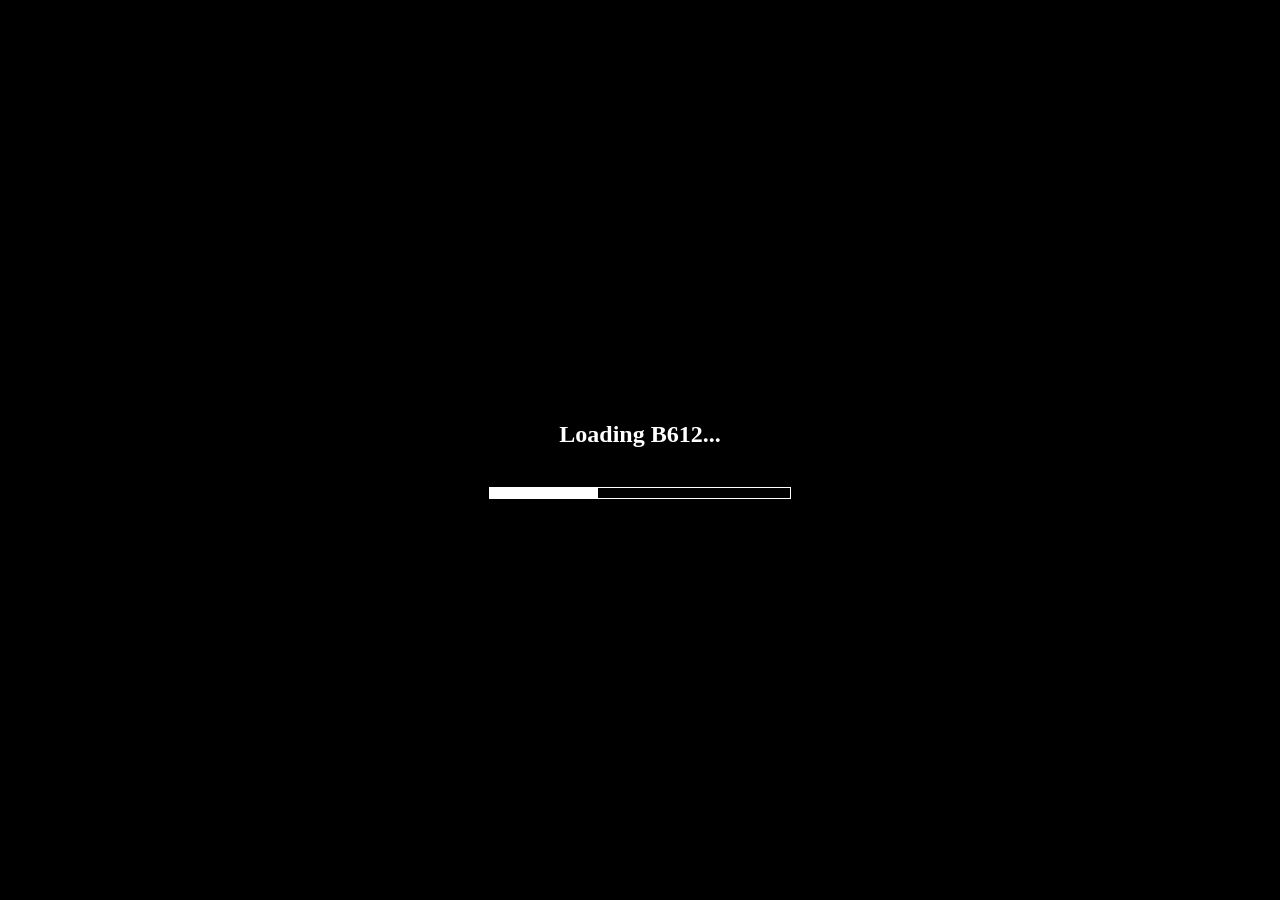
<file: index.html>
<!DOCTYPE html>
<html lang="zh-TW">
<head>
<meta charset="UTF-8">
<title>B612 Planet</title>
<link rel="stylesheet" href="style.css">
</head>

<body>

<!-- ⏳ Loading 畫面 -->
<div id="loading">
  <h2>Loading B612...</h2>
  <div class="progress-bar">
    <div id="progress"></div>
  </div>
</div>

<!-- 🌌 星空背景 -->
<div class="stars"></div>

<div id="app">

  <section class="screen active" id="start">
    <h1>歡迎來到 B612</h1>
    <p>（開場文字自己填）</p>
    <button onclick="goTo('q1')">開始探索</button>
  </section>

  <section class="screen" id="q1">
    <h2>第一個問題</h2>
    <p>（題目自己填）</p>
    <button onclick="goTo('pathA')">選項 A</button>
    <button onclick="goTo('pathB')">選項 B</button>
  </section>

  <section class="screen" id="pathA">
    <h2>你選擇了 A</h2>
    <button onclick="goTo('ending1')">繼續</button>
  </section>

  <section class="screen" id="pathB">
    <h2>你選擇了 B</h2>
    <button onclick="goTo('ending2')">繼續</button>
  </section>

  <section class="screen" id="ending1">
    <h2>結局 1</h2>
    <button onclick="goTo('start')">重新開始</button>
  </section>

  <section class="screen" id="ending2">
    <h2>結局 2</h2>
    <button onclick="goTo('start')">重新開始</button>
  </section>

</div>

<script src="script.js"></script>
</body>
</html>
</file>
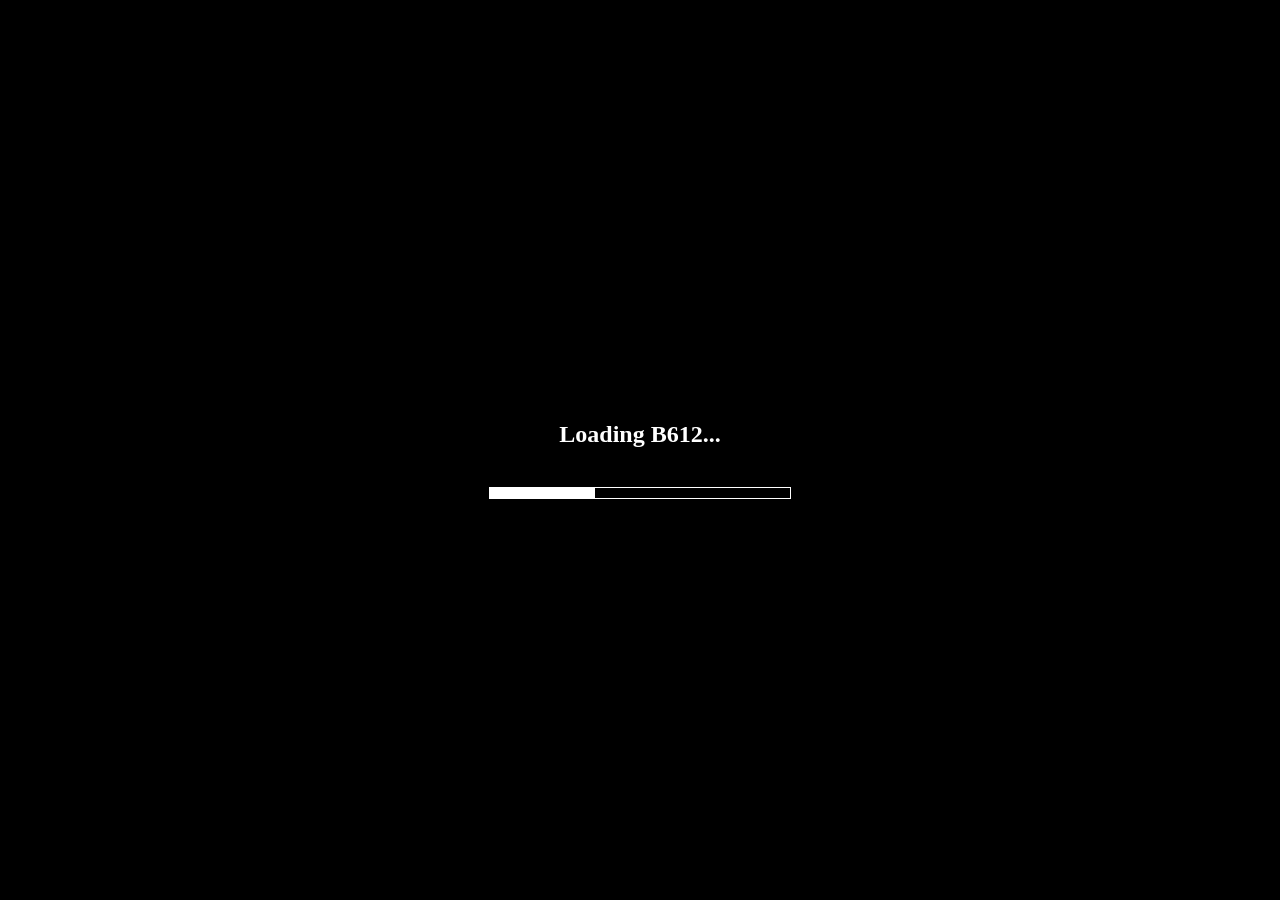
<file: 612.html>
<!DOCTYPE html>
<html lang="zh-TW">
<head>
<meta charset="UTF-8">
<title>B612 Planet</title>
<link rel="stylesheet" href="style.css">
</head>

<body>

<!-- ⏳ Loading 畫面 -->
<div id="loading">
  <h2>Loading B612...</h2>
  <div class="progress-bar">
    <div id="progress"></div>
  </div>
</div>

<!-- 🌌 星空背景 -->
<div class="stars"></div>

<div id="app">

  <section class="screen active" id="start">
    <h1>歡迎來到 B612</h1>
    <p>（開場文字自己填）</p>
    <button onclick="goTo('q1')">開始探索</button>
  </section>

  <section class="screen" id="q1">
    <h2>第一個問題</h2>
    <p>（題目自己填）</p>
    <button onclick="goTo('pathA')">選項 A</button>
    <button onclick="goTo('pathB')">選項 B</button>
  </section>

  <section class="screen" id="pathA">
    <h2>你選擇了 A</h2>
    <button onclick="goTo('ending1')">繼續</button>
  </section>

  <section class="screen" id="pathB">
    <h2>你選擇了 B</h2>
    <button onclick="goTo('ending2')">繼續</button>
  </section>

  <section class="screen" id="ending1">
    <h2>結局 1</h2>
    <button onclick="goTo('start')">重新開始</button>
  </section>

  <section class="screen" id="ending2">
    <h2>結局 2</h2>
    <button onclick="goTo('start')">重新開始</button>
  </section>

</div>

<script src="script.js"></script>
</body>
</html>
</file>
<file: style.css>
body{
  margin:0;
  font-family:"Microsoft JhengHei";
  background:black;
  color:white;
  overflow:hidden;
}

/* 🌌 星空 */
.stars{
  position:fixed;
  width:100%;
  height:100%;
  background:url("https://www.transparenttextures.com/patterns/stardust.png");
  animation:moveStars 120s linear infinite;
  z-index:-1;
}
@keyframes moveStars{
  from{background-position:0 0;}
  to{background-position:10000px 5000px;}
}

/* ⏳ Loading */
#loading{
  position:fixed;
  width:100%;
  height:100%;
  background:black;
  display:flex;
  flex-direction:column;
  justify-content:center;
  align-items:center;
  z-index:9999;
}

.progress-bar{
  width:300px;
  height:10px;
  border:1px solid white;
  margin-top:20px;
}
#progress{
  height:100%;
  width:0%;
  background:white;
}

/* 📺 畫面區 */
#app{
  height:100vh;
  display:flex;
  justify-content:center;
  align-items:center;
  text-align:center;
}

.screen{
  display:none;
  max-width:600px;
  opacity:0;
  transform:translateY(20px);
  transition:0.6s;
}

.screen.active{
  display:block;
  opacity:1;
  transform:translateY(0);
}

/* 🔘 立體按鈕 */
button{
  margin:15px;
  padding:14px 28px;
  font-size:16px;
  color:white;
  background:#111;
  border:none;
  border-radius:8px;
  cursor:pointer;
  box-shadow:
      0 5px 0 #fff,
      0 5px 15px rgba(255,255,255,0.3);
  transition:0.15s;
}

/* hover 浮起 */
button:hover{
  transform:translateY(-2px);
  box-shadow:
      0 7px 0 #fff,
      0 10px 20px rgba(255,255,255,0.4);
}

/* 按下去的壓感 */
button:active{
  transform:translateY(5px);
  box-shadow:
      0 0 0 #fff,
      0 2px 5px rgba(255,255,255,0.3);
}
</file>
